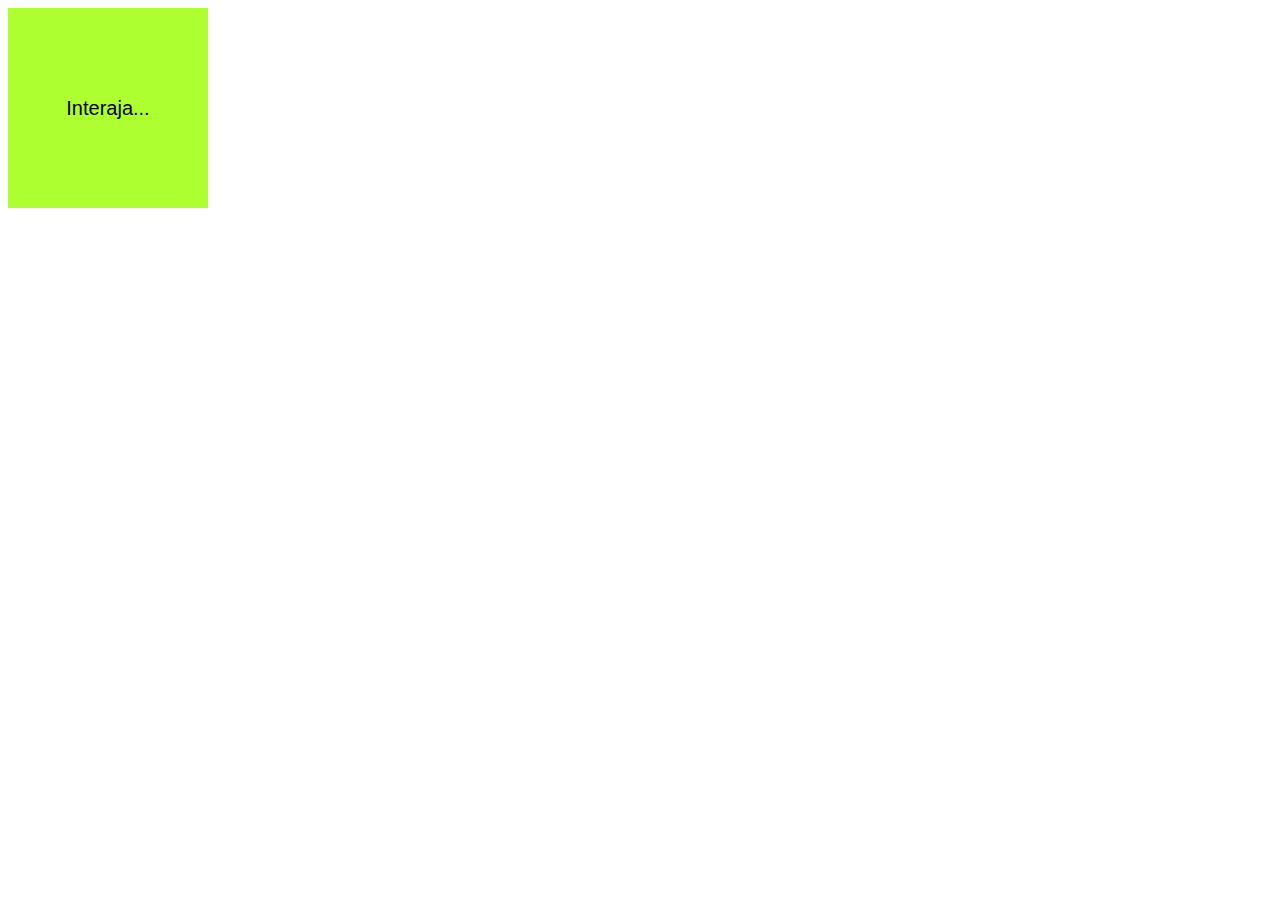
<file: 03 Eventos DOM/index.html>
<!DOCTYPE html>
<html lang="pt-BR">
<head>
    <meta charset="UTF-8">
    <meta name="viewport" content="width=device-width, initial-scale=1.0">

    <title>Eventos DOM</title>
    <style>
        div#area {
            font: normal 15pt Arial;
            background-color: greenyellow;
            width: 200px;
            height: 200px;
            line-height: 200px;
            text-align: center;
        }
    </style>
</head>
<body>
    <script src="script.js"></script>

    <div id="area" onclick="clicar()" onmouseenter="entrar()" onmouseleave="sair()">
        Interaja...
    </div>
</body>
</html>
</file>
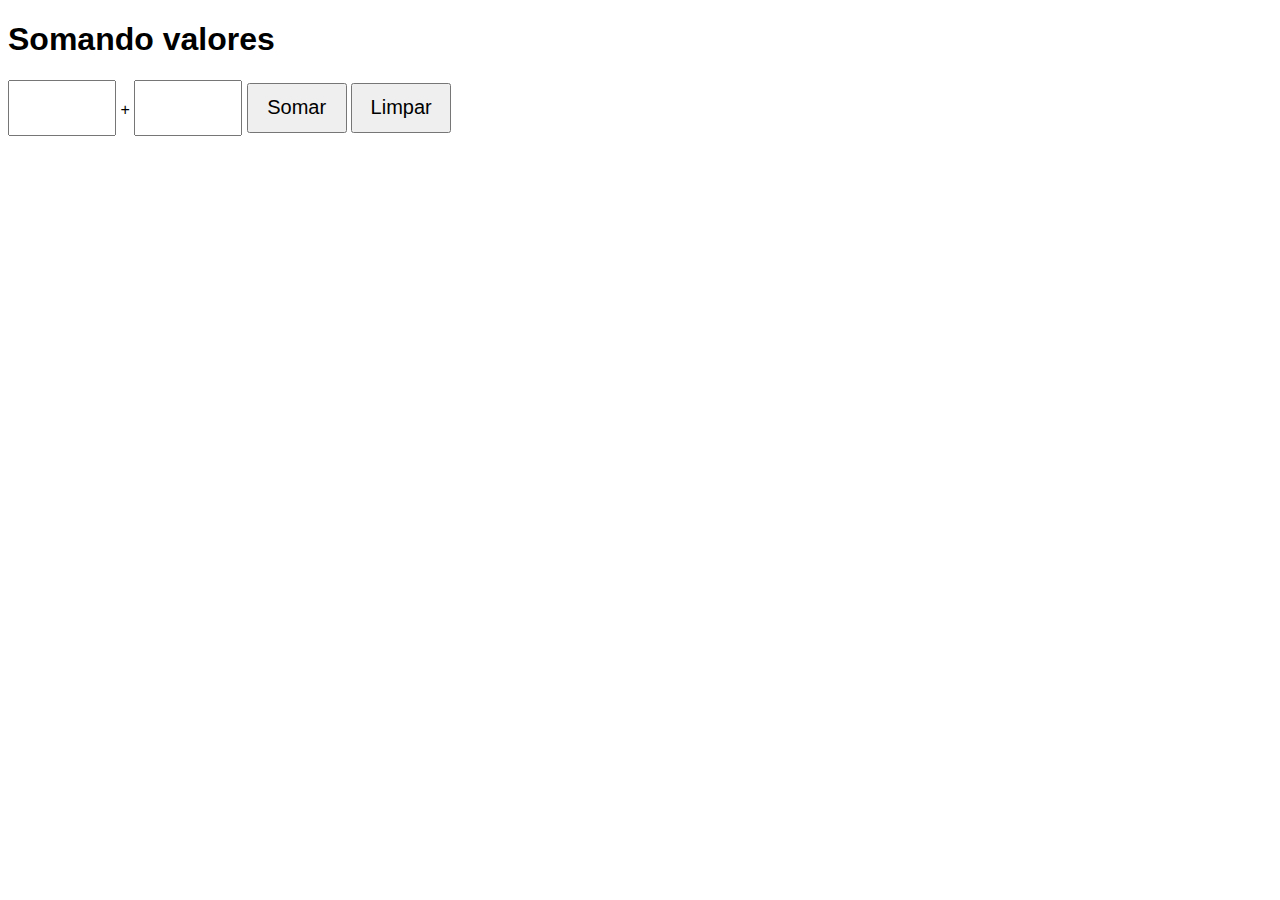
<file: 04 Eventos DOM (2)/index.html>
<!DOCTYPE html>
<html lang="pt-BR">
  <head>
    <meta charset="UTF-8" />
    <meta name="viewport" content="width=device-width, initial-scale=1.0" />
    <link rel="stylesheet" href="style.css" />
    <script src="script.js"></script>
    <title>Somando Números</title>
  </head>
  <body>
    <h1>Somando valores</h1>
    <input type="number" name="txn1" id="txtn1" /> +
    <input type="number" name="txn2" id="txtn2" />
    <input type="button" value="Somar" onclick="somar()" />
    <input type="button" value="Limpar" onclick="limpar()" />
    <div id="res"></div>
  </body>
</html>
</file>
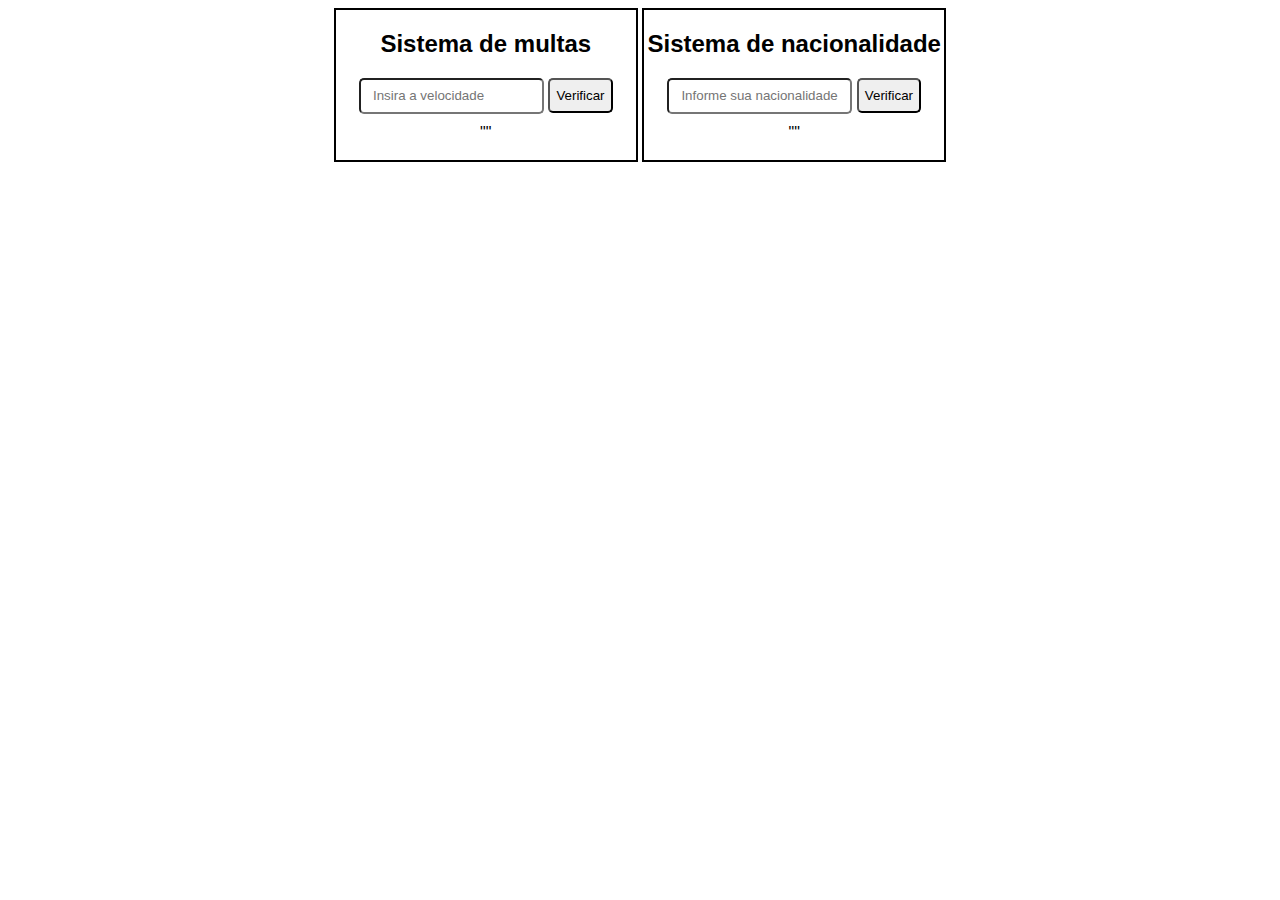
<file: 05 Condições/index.html>
<!DOCTYPE html>
<html lang="pt-BR">
  <head>
    <meta charset="UTF-8" />
    <meta name="viewport" content="width=device-width, initial-scale=1.0" />

    <link rel="stylesheet" href="style.css" />
    <script src="script.js"></script>
    <title>Condições</title>
  </head>
  <body>
    <section id="multas">
      <h2>Sistema de multas</h2>
      <input type="number" placeholder="Insira a velocidade" id="velocidade" />
      <input
        type="button"
        id="verificador"
        onclick="verificaVelocidade()"
        value="Verificar"
      />
      <div id="result" class="resultados">""</div>
    </section>
    <section id="nacionalidade">
      <h2>Sistema de nacionalidade</h2>
      <input type="text" placeholder="Informe sua nacionalidade" id="nacio" />
      <input
        type="button"
        value="Verificar"
        onclick="verificaNacionalidade()"
        id="verificador"
      />
      <div id="result2" class="resultados">""</div>
    </section>
  </body>
</html>
</file>
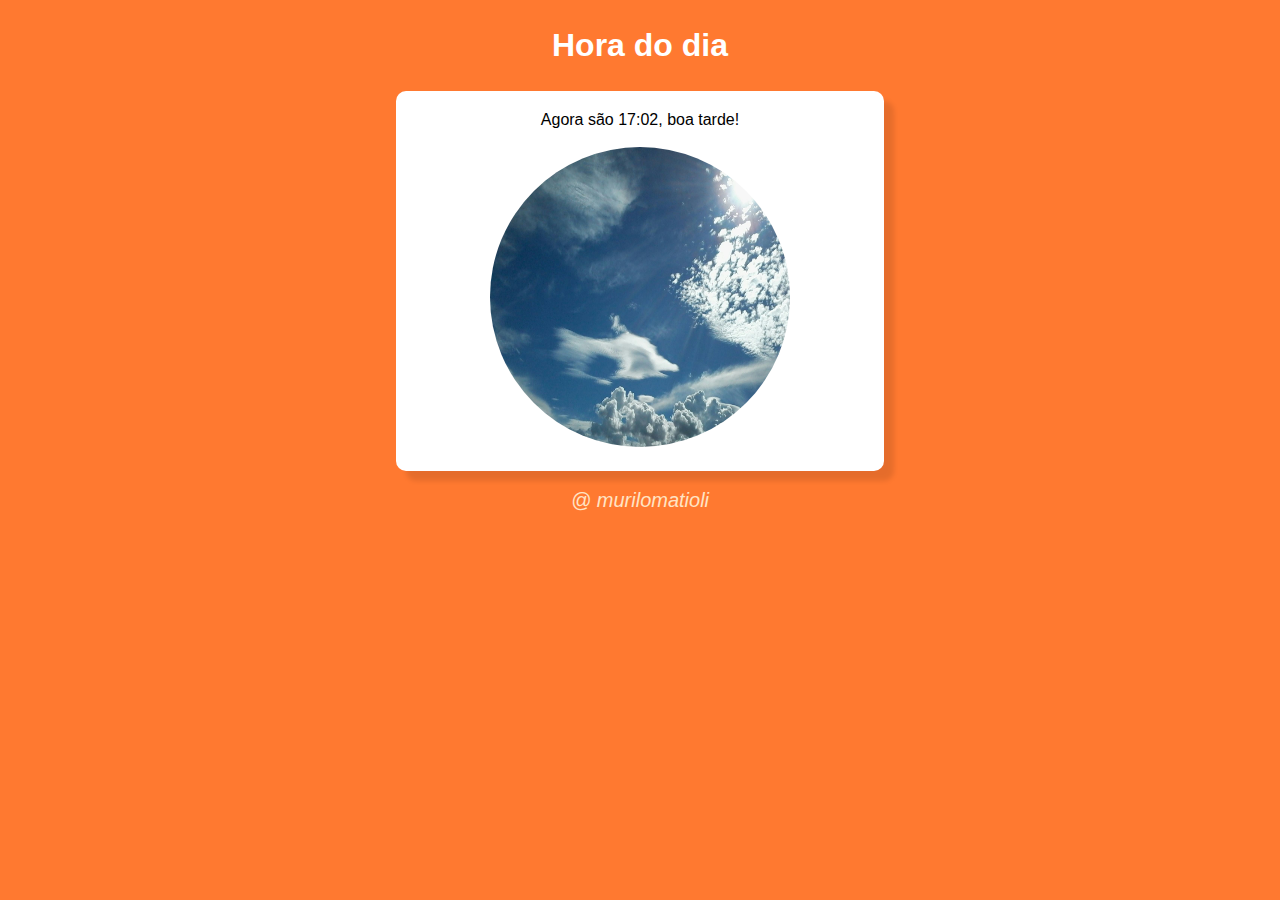
<file: 07 Exercícios/index.html>
<!DOCTYPE html>
<html lang="pt-BR">
  <head>
    <meta charset="UTF-8" />
    <meta name="viewport" content="width=device-width, initial-scale=1.0" />
    <link rel="stylesheet" href="style.css" />
    <script src="script.js"></script>
    <title>Hora do dia</title>
  </head>
  <body>
    <h1>Hora do dia</h1>
    <section id="main">
      <div id="container">
        <p id="hora">aux</p>
        <img src="images/amanhecer.jfif" alt="imagem" id="imgprincipal" />
      </div>
      <p><i>@ murilomatioli</i></p>
    </section>
  </body>
</html>
</file>
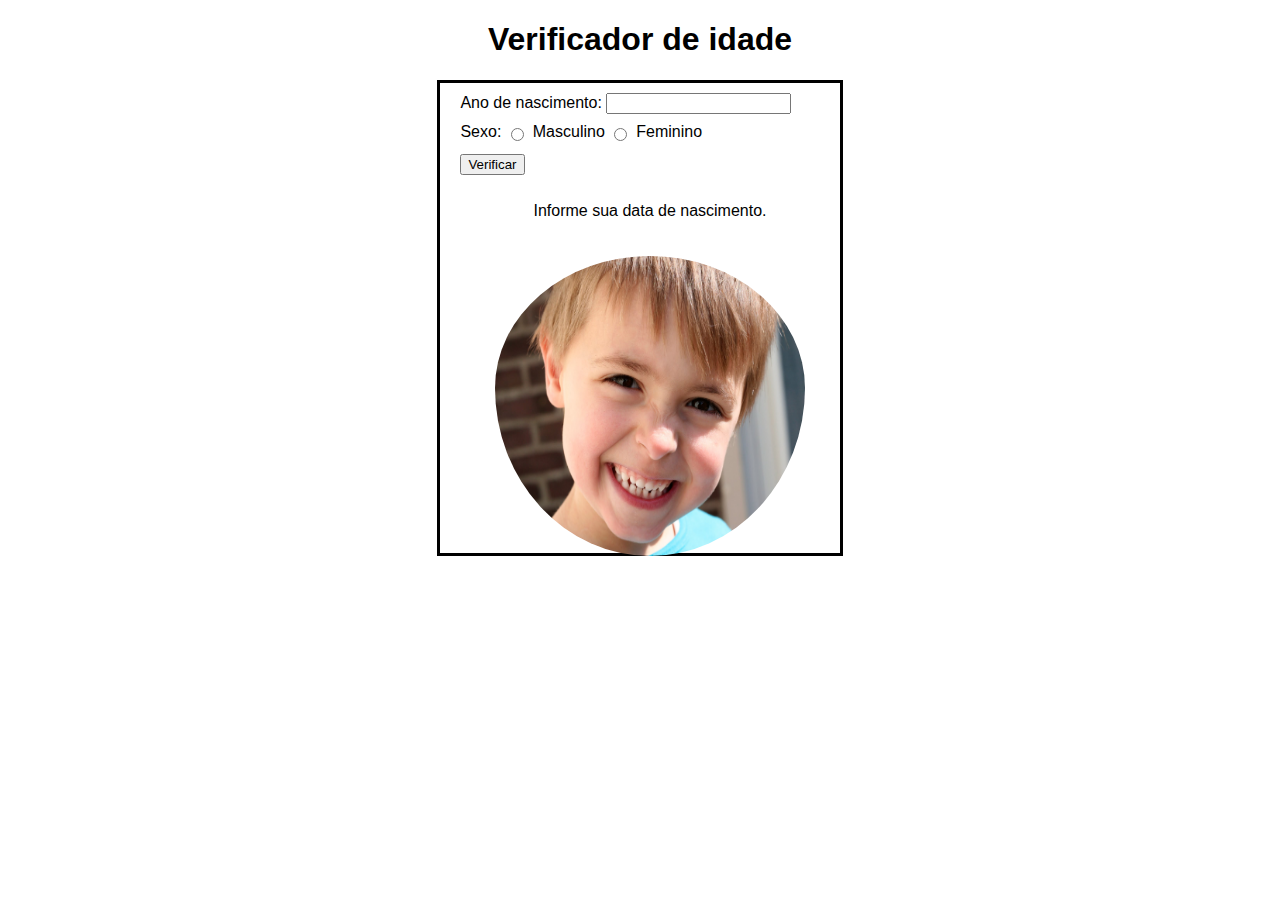
<file: 08 Exercícios (2)/index.html>
<!DOCTYPE html>
<html lang="pt-BR">
  <head>
    <meta charset="UTF-8" />
    <meta name="viewport" content="width=device-width, initial-scale=1.0" />
    <link rel="stylesheet" href="style.css" />
    <script src="script.js"></script>
    <title>Verificador de idade</title>
  </head>
  <body>
        <section>
    <h1>Verificador de idade</h1>

      <form id="container">
        <p>Ano de nascimento:</p>
        <input type="number" id="data" value="ano" />

        <div id="sexo">
          <label for="genero">Sexo: </label>
          <input type="radio" value="Masculino" id="genero" name="sexo">Masculino</input>
          <input type="radio" value="Feminino" id="genero" name="sexo">Feminino</input>
        </div>
        <input type="button" value="Verificar" id="verificador" onclick="verificarIdade()">

        <p id="msg">Informe sua data de nascimento.</p>
        <img src="images/menino13.jfif" alt="Imagem" id="mainimg">
      </form>
    </section>
  </body>
</html>
</file>
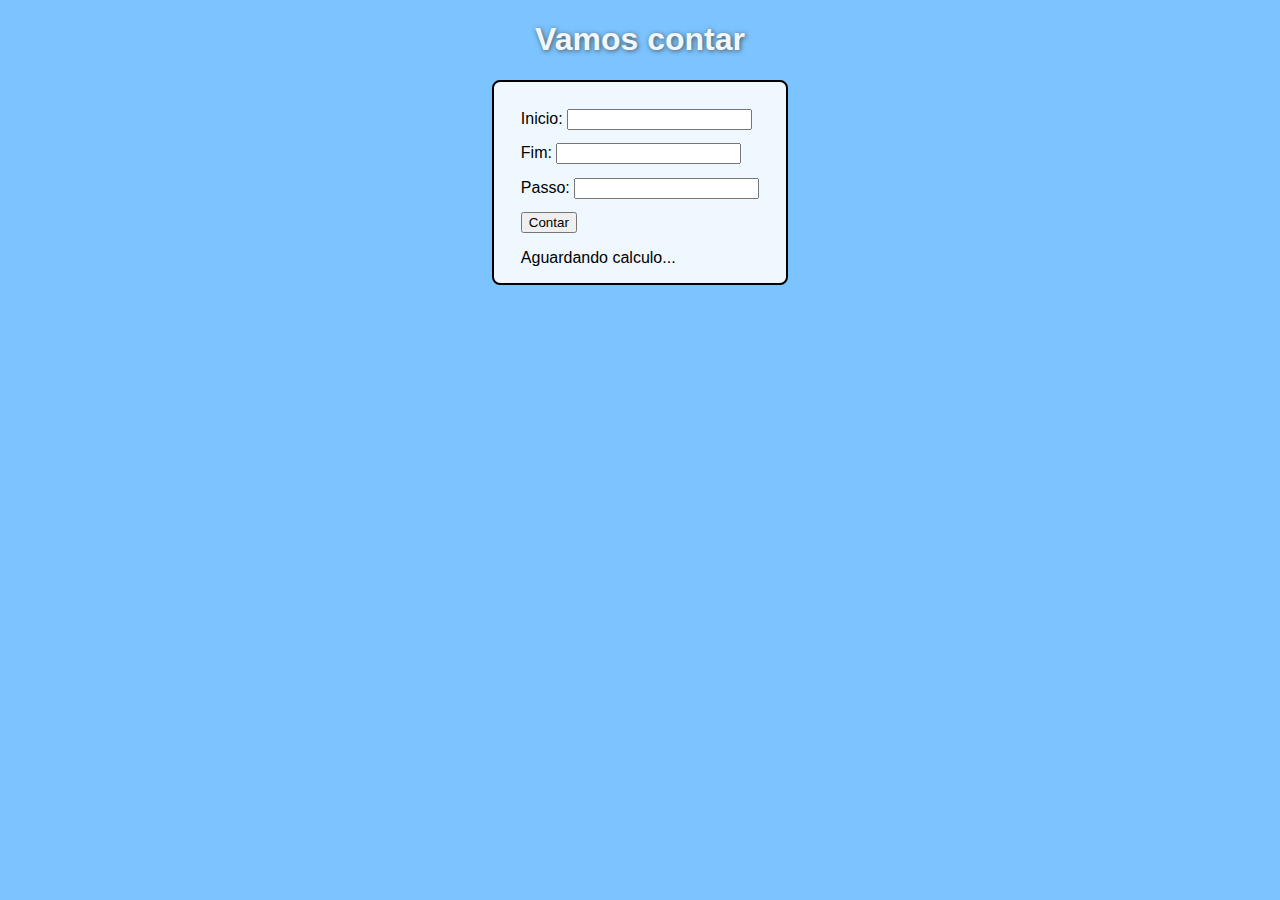
<file: 09 Exercícios (3)/index.html>
<!DOCTYPE html>
<html lang="pt-BR">
<head>
    <meta charset="UTF-8">
    <meta name="viewport" content="width=device-width, initial-scale=1.0">
    <link rel="stylesheet" href="style.css">
    <script src="script.js"></script>
    <title>Contando</title>
</head>
<body>
    <h1>Vamos contar</h1>
    <div id="contador">
        <label for="inicio">Inicio: <input type="number" id="inicio" name="inicio"></label>
        <label for="fim">Fim: <input type="number" id="fim" name="fim"> </label>
        <label for="passo">Passo: <input type="number" id="passo" name="passo"></label>

        <input type="button" value="Contar" onclick="contar()">

        <p id="res">Aguardando calculo...</p>
    </div>
</body>
</html>
</file>
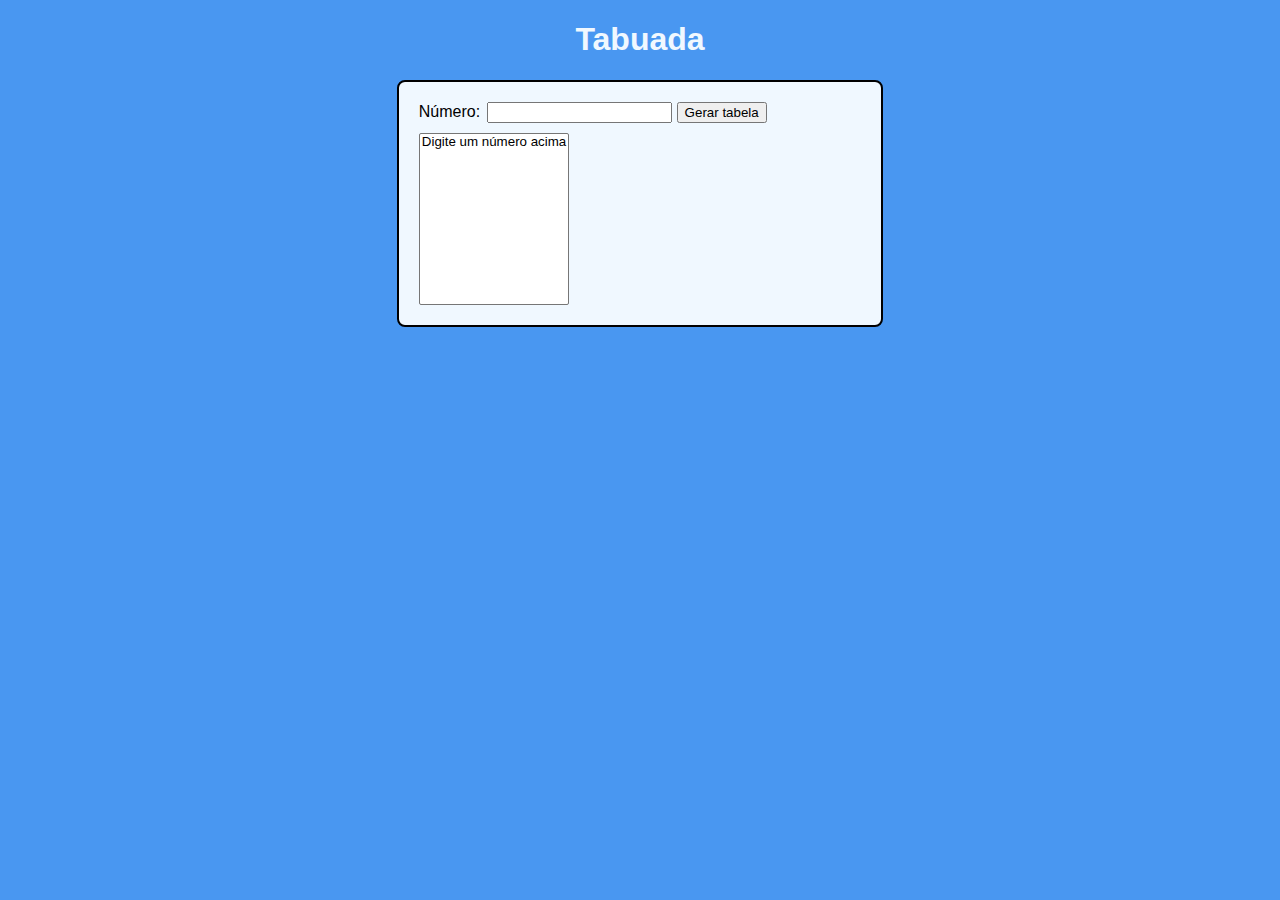
<file: 10 Exercícios (4)/index.html>
<!DOCTYPE html>
<html lang="pt-BR">
<head>
    <meta charset="UTF-8">
    <meta name="viewport" content="width=device-width, initial-scale=1.0">
    <link rel="stylesheet" href="style.css">
    <script src="script.js"></script>
    <title>Tabuada</title>
</head>
<body>
    <h1>Tabuada</h1>
    <section id="main">
        <label for="numero">Número:<input type="text" name="numero" id="numero"></label>
        <input type="button" value="Gerar tabela" onclick="gerarTabela()">
        <select id="tabuada" size="10">
            <option value="">Digite um número acima</option>
        </select>
    </section>
</body>
</html>
</file>
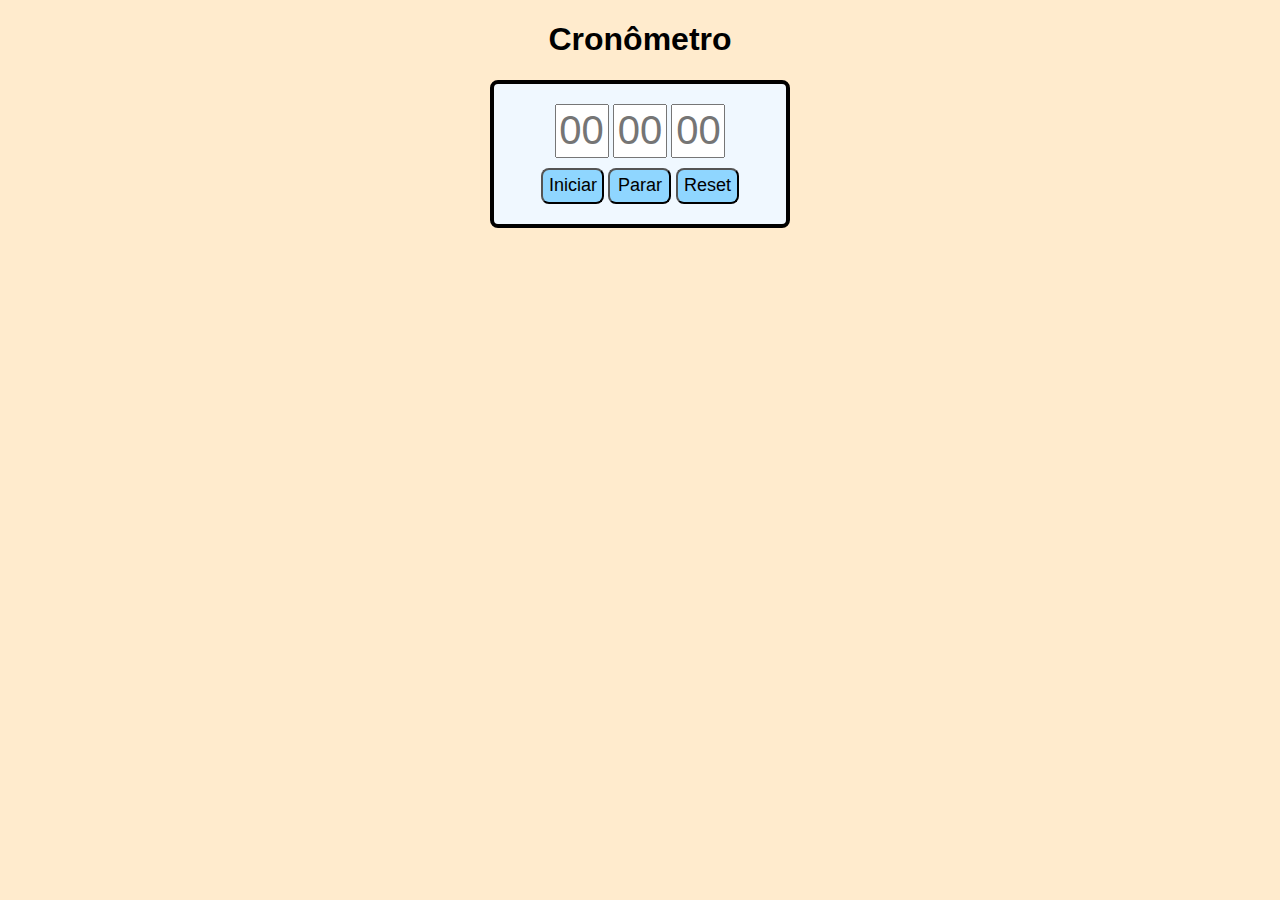
<file: 12 Cronômetro/index.html>
<!DOCTYPE html>
<html lang="pt-BR">
  <head>
    <meta charset="UTF-8" />
    <meta name="viewport" content="width=device-width, initial-scale=1.0" />
    <link rel="stylesheet" href="style.css" />
    <script src="script.js"></script>
    <title>Cronômetro</title>
  </head>
  <body>
    <h1>Cronômetro</h1>
    <section id="cronometro">
      <div id="visor">
        <input type="number" id="horas" placeholder="00" />
        <input type="number" id="minutos" placeholder="00" />
        <input type="number" id="segundos" placeholder="00" />
      </div>
      <input
        type="button"
        value="Iniciar"
        id="btniniciar"
        onclick="iniciar()"
      />
      <input type="button" value="Parar" id="btnparar" onclick="parar()" />
      <input type="button" value="Reset" id="btnreset" onclick="reset()" />
    </section>
  </body>
</html>
</file>
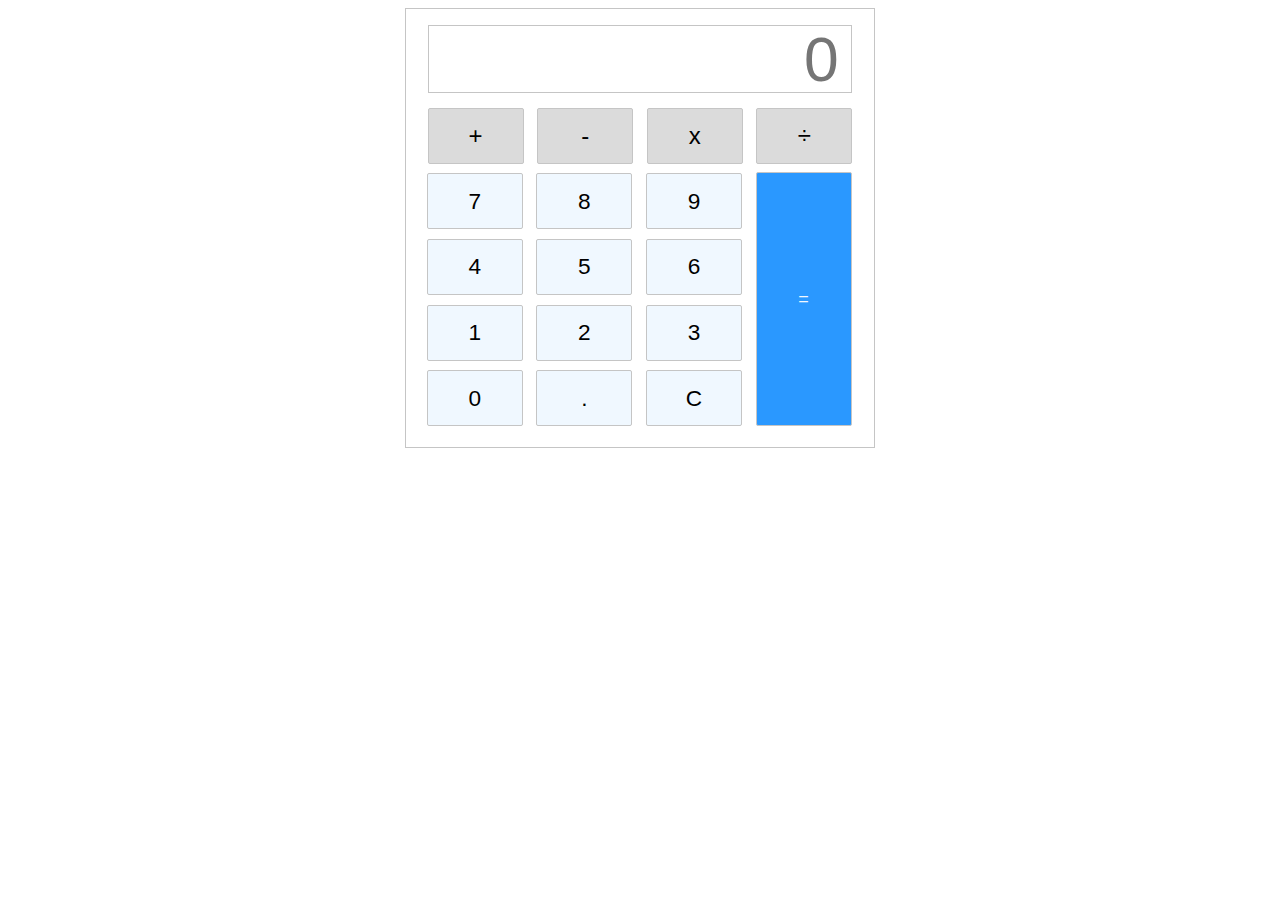
<file: 13 Calculadora/index.html>
<!DOCTYPE html>
<html lang="pt-BR">
  <head>
    <meta charset="UTF-8" />
    <meta name="viewport" content="width=device-width, initial-scale=1.0" />
    <link rel="stylesheet" href="style.css" />
    <script src="script.js"></script>
    <title>Calculadora</title>
  </head>
  <body>
    <section id="calculadora">
      <input type="number" id="resultado" placeholder="0" />
      <div id="operacoes">
        <input type="button" value="+" onclick="adicao()" />
        <input type="button" value="-" onclick="subtracao()" />
        <input type="button" value="x" onclick="multiplicacao()" />
        <input type="button" value="÷" onclick="divisao()" />
      </div>
      <div id="valores">
        <input type="button" value="7" onclick="addnumber(0)" class="number" />
        <input type="button" value="8" onclick="addnumber(1)" class="number" />
        <input type="button" value="9" onclick="addnumber(2)" class="number" />
        <input type="button" value="4" onclick="addnumber(3)" class="number" />
        <input type="button" value="5" onclick="addnumber(4)" class="number" />
        <input type="button" value="6" onclick="addnumber(5)" class="number" />
        <input type="button" value="1" onclick="addnumber(6)" class="number" />
        <input type="button" value="2" onclick="addnumber(7)" class="number" />
        <input type="button" value="3" onclick="addnumber(8)" class="number" />
        <input type="button" value="0" onclick="addnumber(9)" class="number" />
        <input type="button" value="." onclick="dot()" />
        <input type="button" value="C" onclick="limpar()" />
      </div>
      <div id="btnresultado">
        <input type="button" value="=" onclick="calcular()" />
      </div>
    </section>
  </body>
</html>
</file>
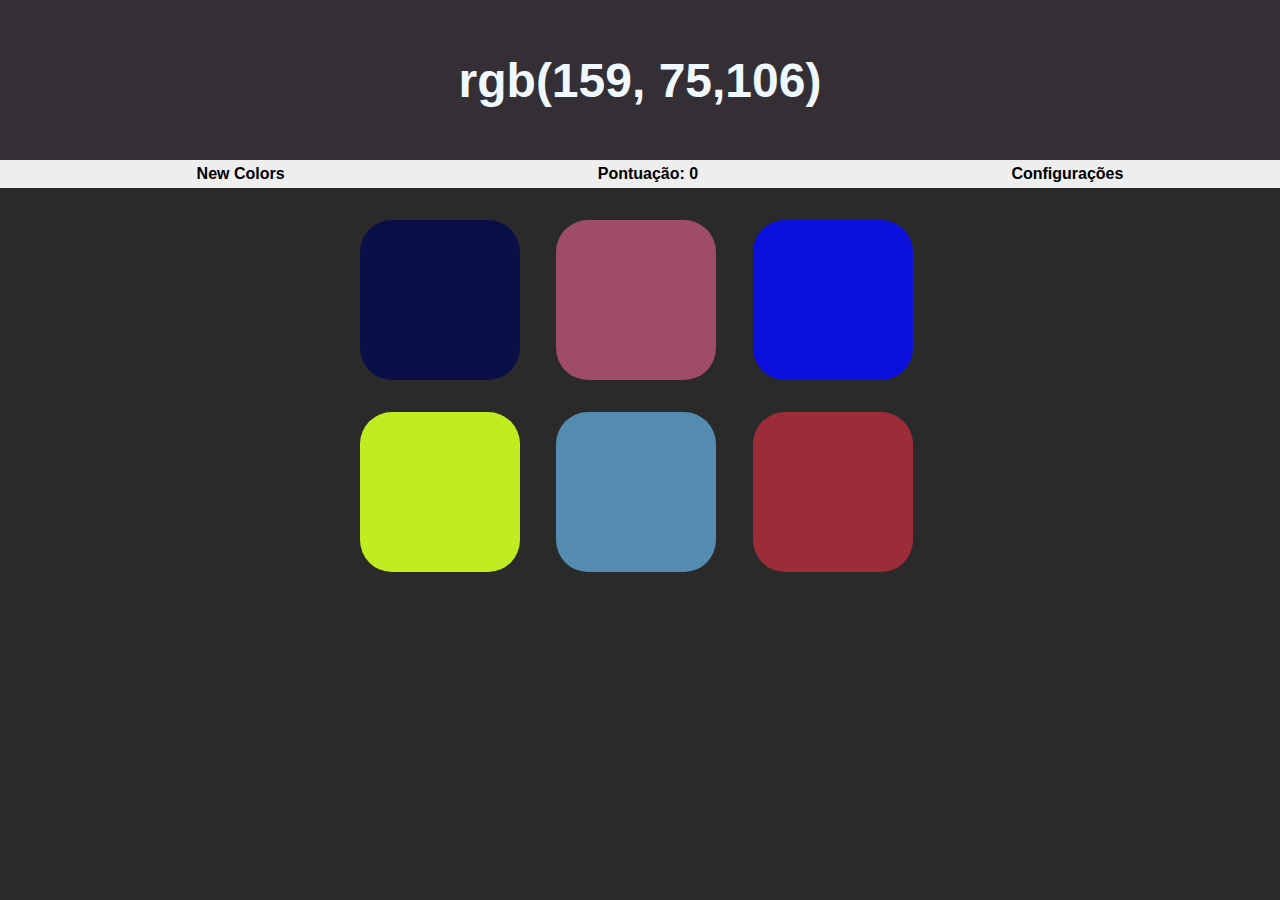
<file: 14 RGB Game/index.html>
<!DOCTYPE html>
<html lang="pt-BR">
  <head>
    <meta charset="UTF-8" />
    <meta name="viewport" content="width=device-width, initial-scale=1.0" />
    <link rel="stylesheet" href="style.css" />
    <script src="script.js"></script>
    <title>RGB Game</title>
  </head>
  <body>
    <div id="header">
      <h1 id="rgbcode">RGB Guessing Game<span id="color-display">Clique em "New Colors"</span></h1>
    </div>
    <div id="bar">
      <ul id="options">
        <li id="newColor" onclick="newColor()">New Colors</li>
        <li id="scoreLabel">Pontuação: <span id="score">0</span></li>
        <li id="settings" onclick="settings()">Configurações</li>
      </ul>
    </div>
    <div id="main">
      <section id="grid">
        <input type="button" class="btn" onclick="clickButton(0)"/>
        <input type="button" class="btn" onclick="clickButton(1)" />
        <input type="button" class="btn" onclick="clickButton(2)" />
        <input type="button" class="btn" onclick="clickButton(3)" />
        <input type="button" class="btn" onclick="clickButton(4)" />
        <input type="button" class="btn" onclick="clickButton(5)" />
      </section>
    </div>
  </body>
</html>
</file>
<file: 04 Eventos DOM (2)/style.css>
input {
  width: 100px;
  height: 50px;
  font-size: 20px;
  text-align: center;
}

div#res {
  font-size: 23px;
  margin-top: 15px;
}

body {
  font-family: "Franklin Gothic Medium", "Arial Narrow", Arial, sans-serif;
}
</file>
<file: 05 Condições/style.css>
body {
  font-family: sans-serif;
  text-align: center;
}

.resultados {
  margin-top: 10px;
  width: 300px;
}

input {
  height: 30px;
  border-radius: 5px;
}
input[type="button"] {
  height: 35px;
}
input::placeholder {
  padding-left: 10px;
}

#multas {
  border: 2px solid black;
  height: 150px;
  width: 300px;
  text-align: center;
  display: inline-block;
}
#nacionalidade {
  border: 2px solid black;
  height: 150px;
  width: 300px;
  text-align: center;
  display: inline-block;
}
</file>
<file: 07 Exercícios/style.css>
* {
  margin: 0;
}
h1 {
  margin-top: 3vh;
  text-align: center;
}

body {
  font-family: sans-serif;
}
#container > p {
  margin-bottom: 2vh;
}
h1 {
  color: white;
}
#container {
  background-color: white;
  width: 35%;
  height: 30%;
  margin: 0 auto;
  border-radius: 10px;
  box-shadow: 10px 10px 5px 0px rgba(0, 0, 0, 0.1);
  padding: 20px;
  margin-top: 3vh;
}

#imgprincipal {
  width: 300px;
  height: 300px;

  border-radius: 50%;
}
#main {
  text-align: center;
}
#main > p {
  padding-top: 2vh;
  color: bisque;
  font-size: 20px;
}
</file>
<file: 08 Exercícios (2)/style.css>
body {
  font-family: Verdana, Geneva, Tahoma, sans-serif;
}

h1 {
  text-align: center;
}
#container {
  border: 3px solid black;
  padding-top: 10px;
  padding-left: 20px;
  padding-bottom: 10px;
  width: 30%;
  height: 50vh;
  margin: auto;
}
form > p {
  margin: auto;
  display: inline;
}

#sexo {
  padding-top: 1vh;
  display: block;
}
input[type="radio"] {
  vertical-align: middle;
  margin-right: 1vh;
}
input[type="button"] {
  margin-top: 1.5vh;
}
#msg {
  text-align: center;
  display: block;
  margin-top: 3vh;
}
section {
  margin: 0, auto;
}

#mainimg {
  padding-top: 4vh;
  margin: auto;
  display: block;
  width: 310px;
  height: 300px;
  border-radius: 50%;
}
</file>
<file: 09 Exercícios (3)/style.css>
h1 {
    text-align: center;
    color: aliceblue;
    text-shadow: 1px 1px 5px #4d4d4d
}
#contador {
    border: 2px solid black;
    width: fit-content;
    margin: auto;
    height: fit-content;
    padding-left: 3vh;
    padding-top: 3vh;
    padding-right: 3vh;
    background-color: aliceblue;
    border-radius: 8px;

}

body  {
    background-color: rgb(123, 196, 255);
    font-family: Verdana, Geneva, Tahoma, sans-serif;
}


label {
    display: block;
    padding-bottom: 1.5vh;
}
</file>
<file: 10 Exercícios (4)/style.css>
body {
    font-family: Verdana, Geneva, Tahoma, sans-serif;
    background-color: rgb(73, 151, 241);
}
h1 {
    text-align: center;
    color: aliceblue;
}
#main {
    border: 2px solid black;
    padding: 20px;
    margin: auto;
    width: 35%;
    height: fit-content;
    border-radius: 8px;
    background-color: aliceblue;
}
input[type="text"]{
    margin-left: 7px;
}
#tabuada {
    display: block;
    margin-top: 10px;
}
</file>
<file: 12 Cronômetro/style.css>
body {
  font-family: Verdana, Geneva, Tahoma, sans-serif;
  background-color: blanchedalmond;
}
h1 {
  text-align: center;
}
#cronometro {
  text-align: center;
  border: 4px solid black;
  width: 20%;
  margin: auto;
  padding: 20px;
  border-radius: 8px;
  background-color: aliceblue;
}
input[type="number"] {
  width: 50px;
  height: 50px;
  font-size: 40px;
  text-align: center;
  padding: 0;
  margin: 0;
}
#visor {
  display: block;
}

input::-webkit-outer-spin-button,
input::-webkit-inner-spin-button {
  /* display: none; <- Crashes Chrome on hover */
  -webkit-appearance: none;
}
::placeholder {
  text-align: center;
}
input[type="button"] {
  height: 4vh;
  width: 7vh;
  display: inline;
  margin: auto;
  margin-top: 10px;
  font-size: large;
  background-color: rgb(143, 214, 255);
  color: black;
  border-radius: 8px;
}
input[type="button"]:hover {
  background-color: rgb(104, 200, 255);
}
</file>
<file: 13 Calculadora/style.css>
#calculadora {
  width: fit-content;
  padding: 1em;
  border: 1px solid rgb(197, 197, 197);
  margin: auto;
  text-align: center;
}
input[type="number"]::placeholder {
  margin-left: 10px; /* Defina a margem desejada, por exemplo, 10px */
}
#resultado {
  text-align: end;
  height: 4rem;
  width: 26.1rem;
  margin-bottom: 10px;
  font-size: 3.9rem;
  border: 1px solid rgb(197, 197, 197);
}
#operacoes > input {
  height: 3.5rem;
  width: 6rem;
  margin: 0.3rem;
  background-color: rgb(219, 219, 219);
  border-radius: 2px;
  border: 1px solid rgb(197, 197, 197);
  font-size: 18pt;
}
#operacoes > input:hover {
  background-color: rgb(210, 210, 210);
}

#valores > input {
  height: 3.5rem;
  width: 6rem;
  font-size: 17pt;
  margin: 0.3rem;
  background-color: aliceblue;
  border: 1px solid rgb(197, 197, 197);
  border-radius: 2px;
}
#valores > input:hover {
  background-color: rgb(233, 233, 233);
}
#valores {
  max-width: 21rem;
  display: inline-block;
  text-align: left;
}
#btnresultado {
  display: inline-block;
  width: 6rem;
  position: relative;
}
#btnresultado > input {
  display: inline-block;
  height: 15.9rem;
  background-color: rgb(42, 152, 255);
  border: 1px solid rgb(197, 197, 197);
  border-radius: 2px;
  width: 6rem;
  position: absolute;
  margin-left: -3.4rem;
  margin-top: -14.6rem;
  font-size: 18px;
  color: aliceblue;
}
#btnresultado > input:hover {
  background-color: rgb(29, 137, 231);
}
input::-webkit-outer-spin-button,
input::-webkit-inner-spin-button {
  /* display: none; <- Crashes Chrome on hover */
  -webkit-appearance: none;
}
</file>
<file: 14 RGB Game/style.css>
* {
  margin: 0;
}
body {
  background-color: rgb(43, 42, 42);
  font-family: "Raleway", Sans-serif;
}

h1 {
  padding: 1rem 0;
  font-size: 3em;
}
#color-display {
  display: block;
  font-size: 1em;
}
#header {
  width: 100%;
  height: 10rem;
  background-color: rgb(52, 46, 53);
  color: aliceblue;
  text-align: center;
  margin: auto;
  display: flex;
  align-items: center;
  justify-content: center;
}
#bar {
  background-color: rgb(238, 238, 238);
  font-family: "Raleway", Sans-serif;
}
ul {
  display: flex;
  list-style-type: none; /* Remove o marcador padrão */
}
li {
  margin: auto;
  font-weight: bold;
  padding: 0.3rem;
}
.btn {
  width: 10rem;
  height: 10rem;
  margin: 1rem;
  border-radius: 20%;
  border: none;
}
.btn:hover {
  filter: brightness(0.95);
}

#grid {
  padding: 1rem;
  margin: auto;
  max-width: 37rem;
}
@keyframes fadeOut {
  from {
    opacity: 1;
  }to {
    opacity: 0;
  }
}
.fadeOut {
  animation: fadeOutAnimation 1s ease-out forwards;
}
</file>
